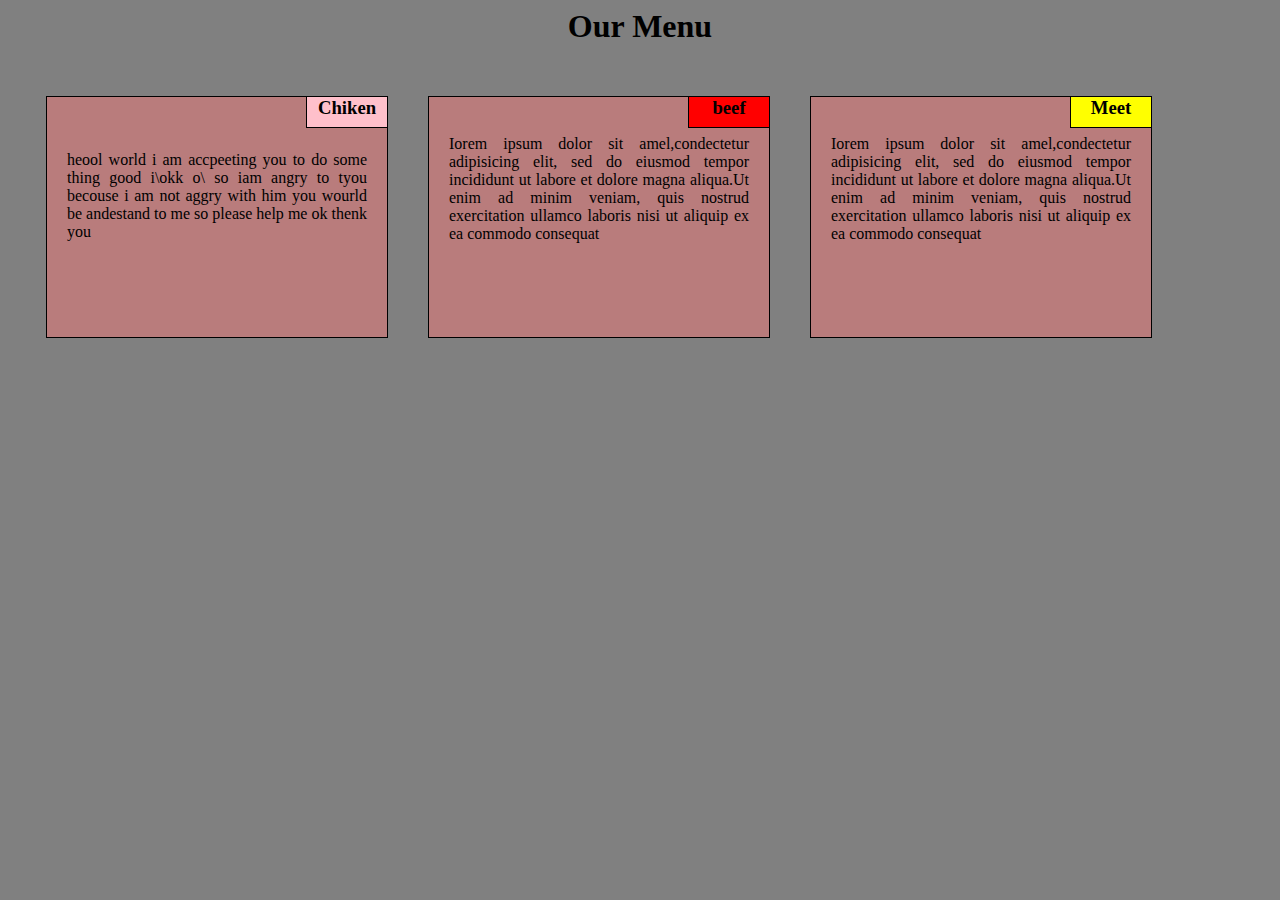
<file: index.html>
<DOCTYPE html>
    <html lang="en">
    <head>
        <meta charset="UIF-8">
        <meta name="viewport" content="width=device-width,initial scale=1.0"> 
        <title></title>
        <link rel="stylesheet" href="9.css">
           
        
    </head>
    <body>
        <h1>Our Menu</h1>
        <div>
            <h3 id="me">Meet</h3>
            <br>
        Iorem ipsum dolor sit amel,condectetur adipisicing elit, sed do eiusmod tempor 
        incididunt ut labore et dolore magna aliqua.Ut enim  ad minim veniam, quis nostrud 
        exercitation ullamco laboris nisi ut aliquip ex ea commodo consequat 
    </div>
    
    <div>
        
        <h3 id="be">beef</h3>
        <br>
        Iorem ipsum dolor sit amel,condectetur adipisicing elit, sed do eiusmod tempor 
        incididunt ut labore et dolore magna aliqua.Ut enim  ad minim veniam, quis nostrud 
        exercitation ullamco laboris nisi ut aliquip ex ea commodo consequat 
      </div>
    <div id="so">
        <h3 id="ch">Chiken </h3>
        <br>
        <p>heool world i am accpeeting you to do some thing good i\okk o\ so iam angry to tyou becouse i am 
            not aggry with him you wourld be andestand to me so please help me ok thenk you
        </p>
    </div>
    
     </body>
    </html>
</file>
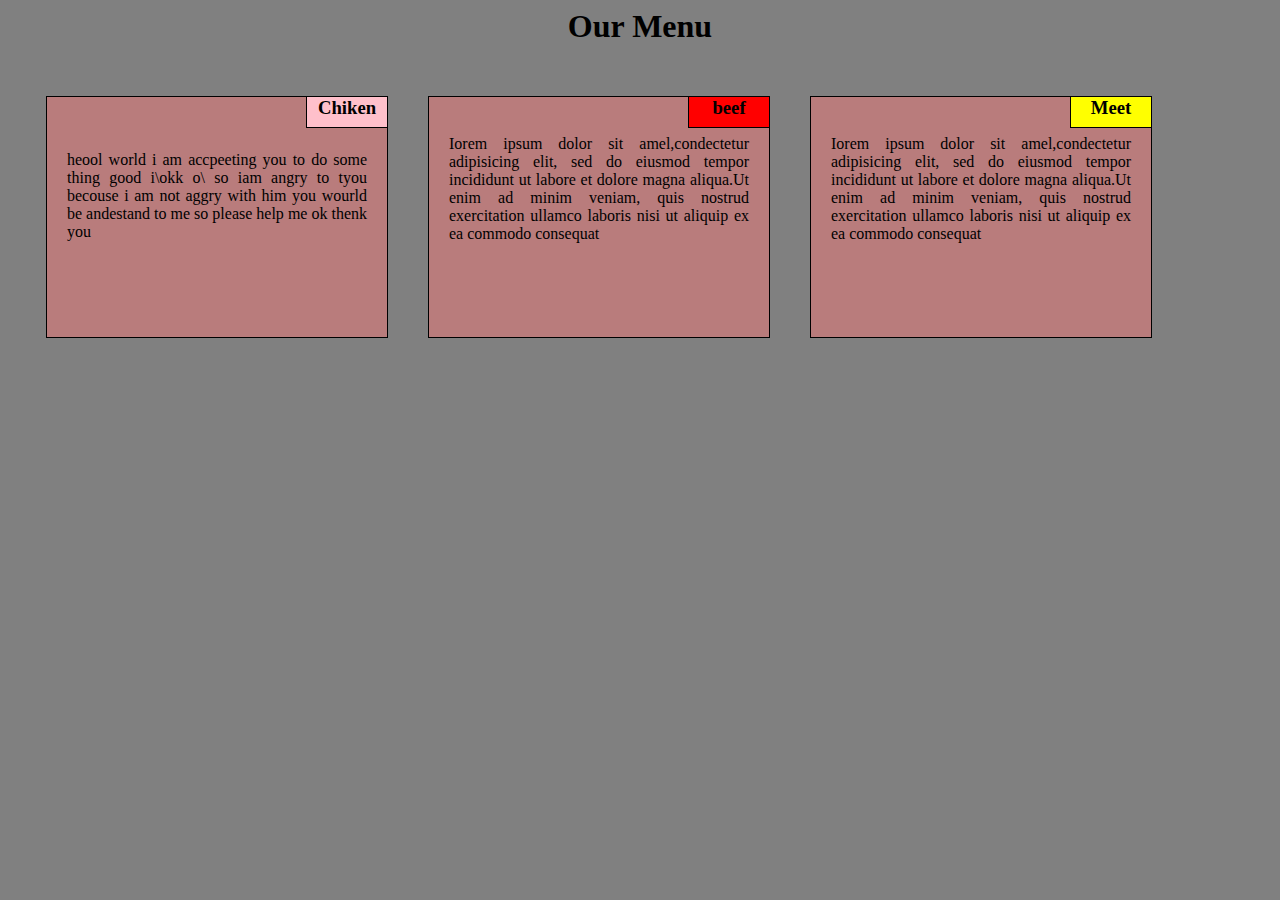
<file: 9.html>
<DOCTYPE html>
    <html lang="en">
    <head>
        <meta charset="UIF-8">
        <meta name="viewport" content="width=device-width,initial scale=1.0"> 
        <title></title>
        <link rel="stylesheet" href="9.css">
           
        
    </head>
    <body>
        <h1>Our Menu</h1>
        <section class="of">
        <div>
            <h3 id="me">Meet</h3>
            <br>
        Iorem ipsum dolor sit amel,condectetur adipisicing elit, sed do eiusmod tempor 
        incididunt ut labore et dolore magna aliqua.Ut enim  ad minim veniam, quis nostrud 
        exercitation ullamco laboris nisi ut aliquip ex ea commodo consequat 
    </div>
    
    <div>
        
        <h3 id="be">beef</h3>
        <br>
        Iorem ipsum dolor sit amel,condectetur adipisicing elit, sed do eiusmod tempor 
        incididunt ut labore et dolore magna aliqua.Ut enim  ad minim veniam, quis nostrud 
        exercitation ullamco laboris nisi ut aliquip ex ea commodo consequat 
      </div>
    <div id="so">
        <h3 id="ch">Chiken </h3>
        <br>
        <p>heool world i am accpeeting you to do some thing good i\okk o\ so iam angry to tyou becouse i am 
            not aggry with him you wourld be andestand to me so please help me ok thenk you
        </p>
    </div>
        </section>
     </body>
    </html>
</file>
<file: 9.css>
#ch{background-color:pink;}
#be{background-color:red;}
#me{background-color: yellow;}


    
div{
    position: relative;
    float: right;;
    top: 10px;
    right:100px;
    border:1px solid black;
    background-color: rgb(185, 124, 124);
    width:300px;
    height:200px;
    padding:20px;
    margin:20px;
    text-align:justify;
    


    }
h3 {position:absolute;
top:0px;
right:0px;
margin-top:0px;
width:80px;
text-align:center;
height:30px;
overflow:auto;
border-bottom:1px solid black;
    border-left:1px solid black;

}
body{
text-align:center;
background-color:grey; 
}    
@media screen and (max-width: 1200px){
#so{width: 680px;
height: 200px;
margin-bottom:20px;}

}
</file>
